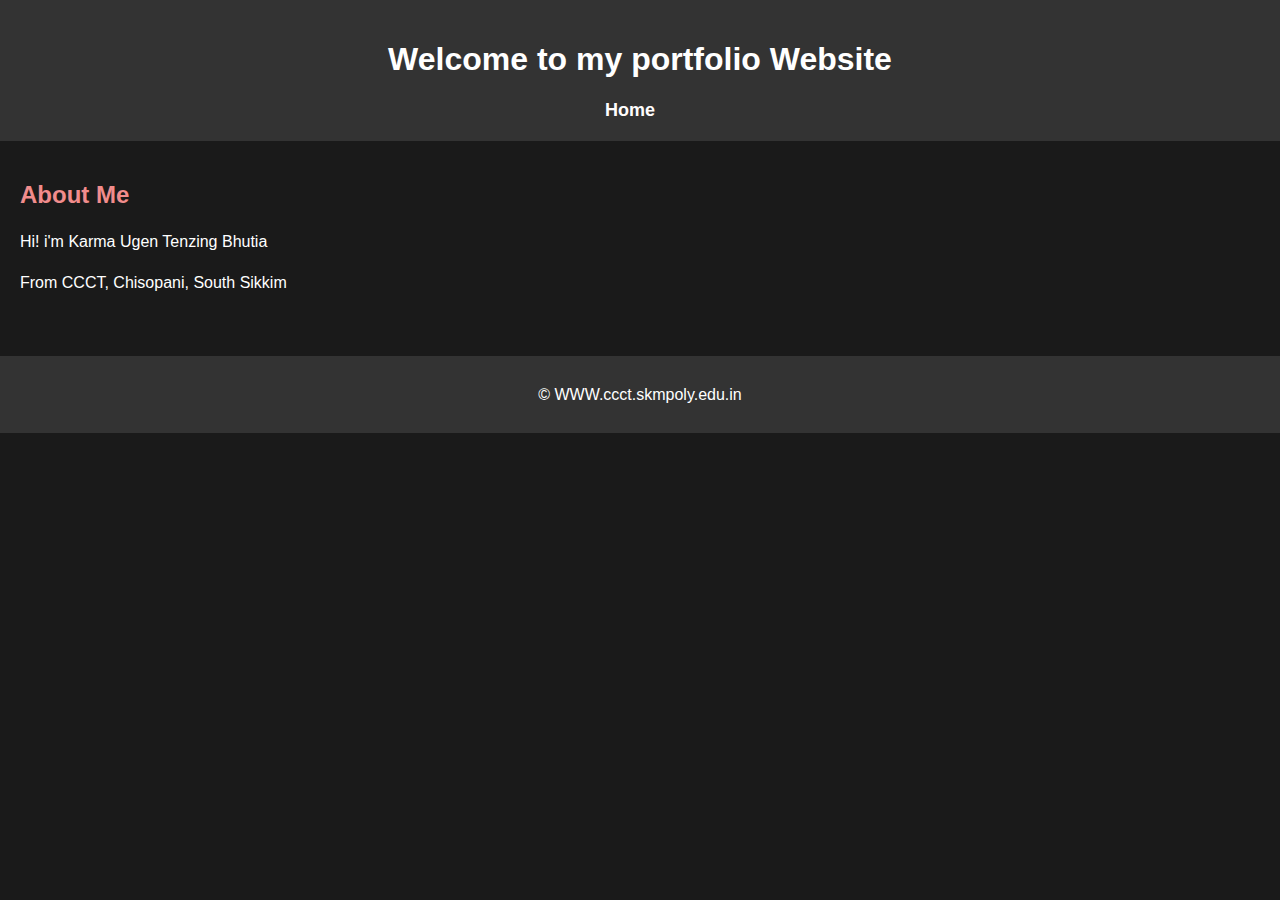
<file: about.html>
<!DOCTYPE html>
<html lang="en">
<head>
    <meta charset="UTF-8">
    <title>About Me</title>
    <link rel="stylesheet"href="abt.css">
</head>
<body>
    <header>
        <h1>Welcome to my portfolio Website</h1>
        <nav>
            <ul>
                <li><a href="index.html">Home</a></li>
              
            </ul>
        </nav>
    </header>

    <main>
        <section>
            <h2>About Me</h2>
            <p>Hi! i'm Karma Ugen Tenzing Bhutia</p>
            <p>From CCCT, Chisopani, South Sikkim</p>
        </section>
    </main>

    <footer>
        <p>&copy; WWW.ccct.skmpoly.edu.in</p>
    </footer>
</body>
</html>
</file>
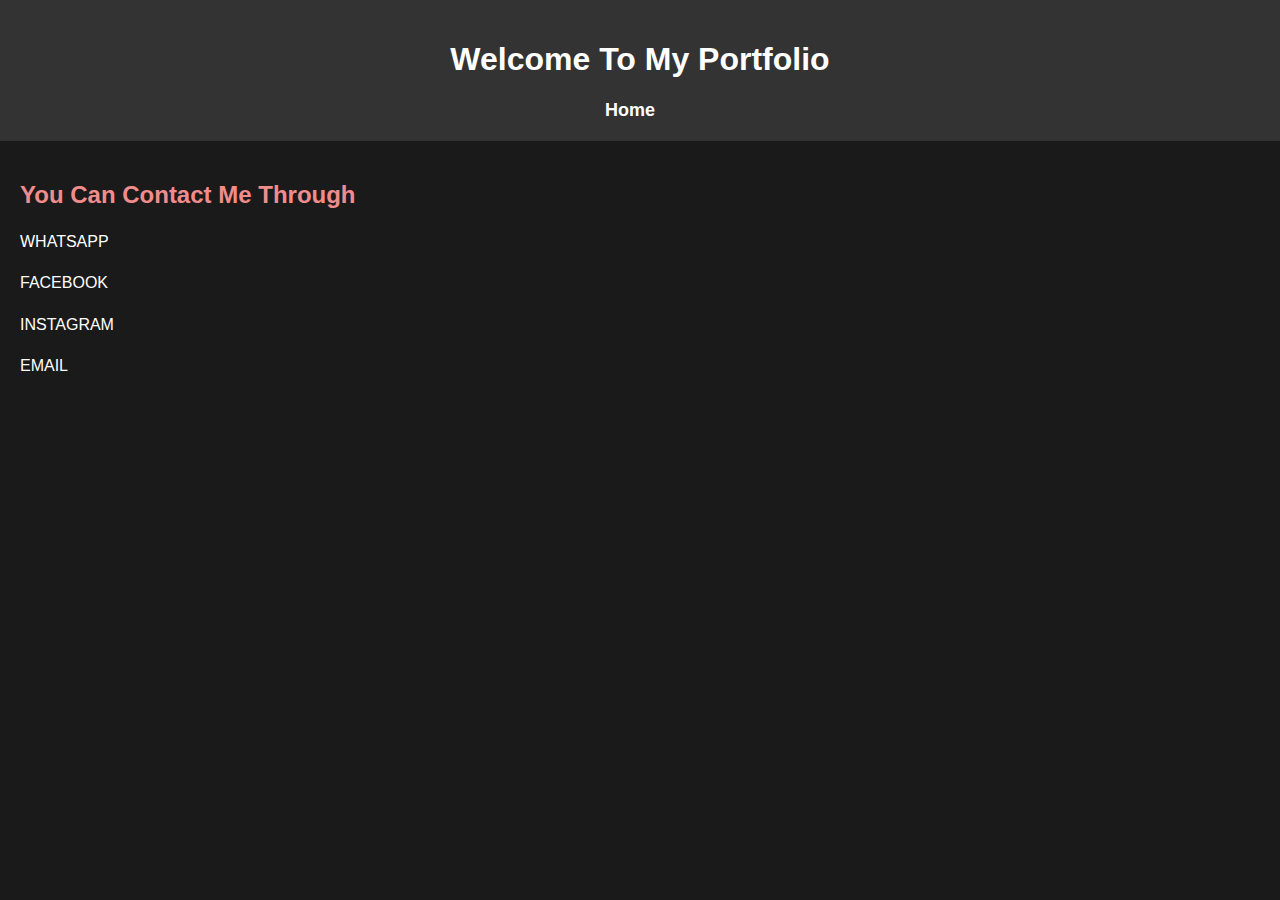
<file: contact.html>
<!DOCTYPE html>
<html lang="en">
<head>
    <meta charset="UTF-8">
    <title>contact me</title>
    <link rel="stylesheet" href="https://cdnjs.cloudflare.com/ajax/libs/font-awesome/6.5.1/css/all.min.css" integrity="sha512-DTOQO9RWCH3ppGqcWaEA1BIZOC6xxalwEsw9c2QQeAIftl+Vegovlnee1c9QX4TctnWMn13TZye+giMm8e2LwA==" crossorigin="anonymous" referrerpolicy="no-referrer" />
    <link rel="stylesheet"href="cnt.css">
</head>
<body>
    <header>
        <h1>Welcome To My Portfolio</h1>
        <nav>
            <ul>
                <li><a href="index.html">Home</a></li>
       
            </ul>
        </nav>
    </header>

    <main>
        <section>
            <h2>You Can Contact Me Through</h2>
            <p> WHATSAPP <i class="fa-brands fa-whatsapp"></i></p>
            <p> FACEBOOK <i class="fa-brands fa-facebook"></i></p>
            <p> INSTAGRAM <i class="fa-brands fa-instagram"></i></p>
            <p> EMAIL <i class="fa-solid fa-envelope"></i></p>        
        </section>
    </main>
</body>
</html>
</file>
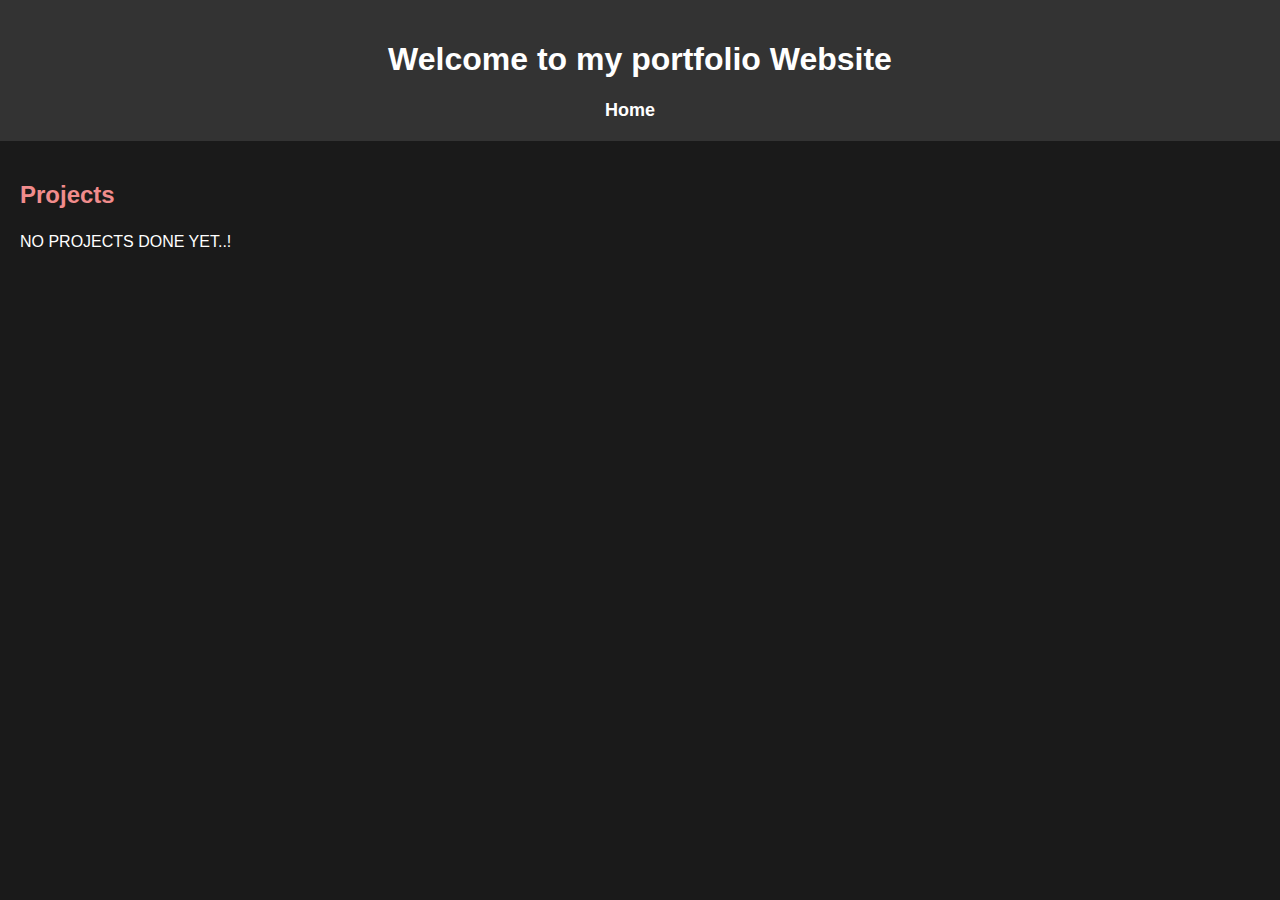
<file: projects.html>
<!DOCTYPE html>
<html lang="en">
<head>
    <meta charset="UTF-8">
    <title>projects</title>
    <link rel="stylesheet"href="prj.css">
</head>
<body>
    <header>
        <h1>Welcome to my portfolio Website</h1>
        <nav>
            <ul>
                <li><a href="index.html">Home</a></li>
             
            </ul>
        </nav>
    </header>

    <main>
        <section>
            <h2>Projects</h2>
            <p>NO PROJECTS DONE YET..!</p>
        </section>
    </main>

   
</body>
</html>
</file>
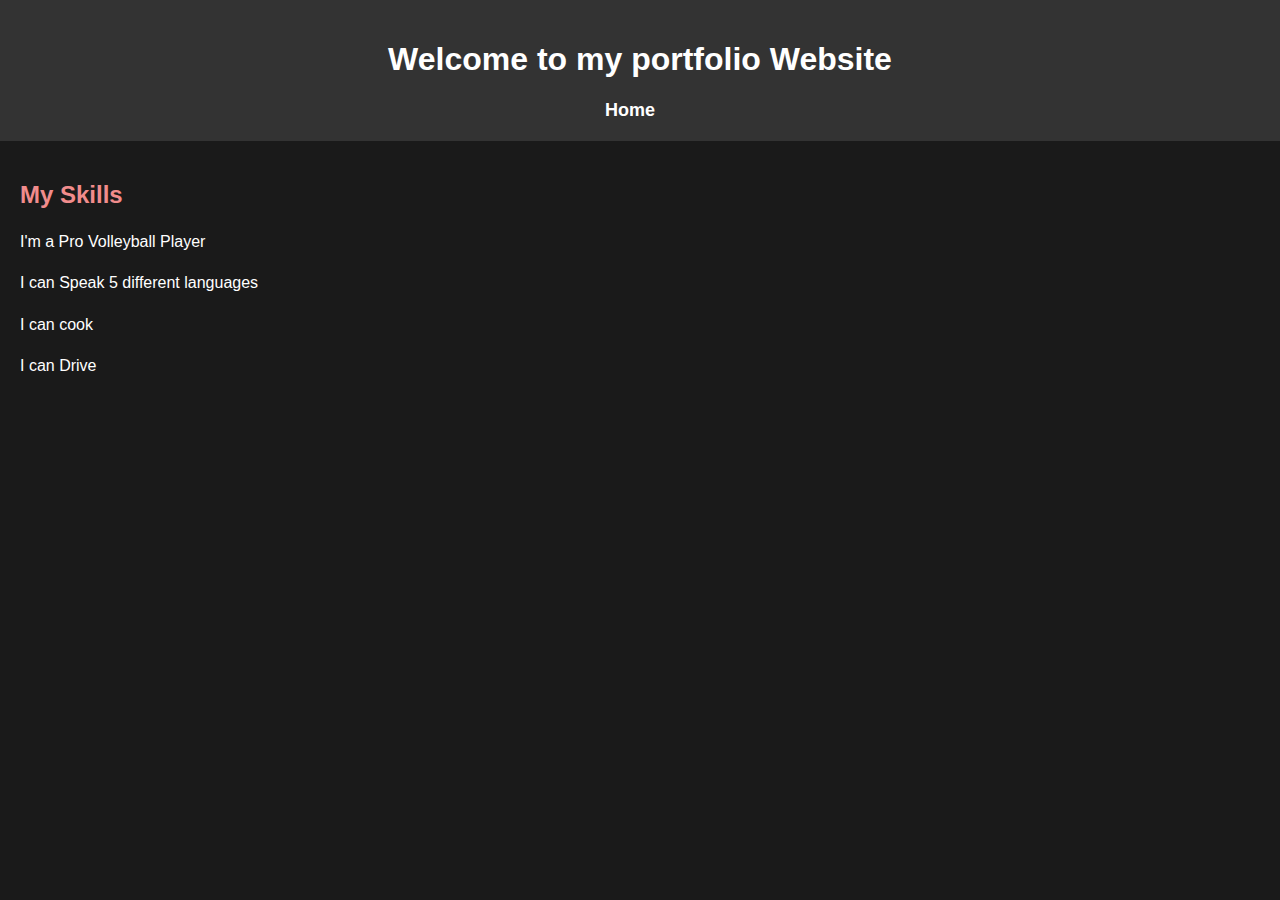
<file: skills.html>
<!DOCTYPE html>
<html lang="en">
<head>
    <meta charset="UTF-8">
    <title>My Skills</title>
    <link rel="stylesheet"href="skl.css">
</head>
<body>
    <header>
        <h1>Welcome to my portfolio Website</h1>
        <nav>
            <ul>
                <li><a href="index.html">Home</a></li>
          
            </ul>
        </nav>
    </header>

    <main>
        <section>
            <h2>My Skills</h2>
            <p> I'm a Pro Volleyball Player</p>
            <p> I can Speak 5 different languages</p>
            <p> I can cook</p>
            <p> I can Drive</p>
        </section>
    </main>
</body>
</html>
</file>
<file: abt.css>
body {
    margin: 0;
    font-family: 'Roboto', sans-serif;
    background-color: #1a1a1a;
    color: #fff;
}

header {
    text-align: center;
    padding: 20px;
    background-color: #333;
}

nav ul {
    list-style-type: none;
    margin: 0;
    padding: 0;
}

nav li {
    display: inline;
    margin-right: 20px;
}

nav a {
    text-decoration: none;
    color: #fffdfd;
    font-weight: bold;
    font-size: 18px;
    transition: color 0.3s ease-in-out;
}

nav a:hover {
    color: #d84126;
}

main {
    padding: 20px;
}

section {
    margin-bottom: 40px;
}

h2 {
    color: #f18c8c;
}

p {
    font-size: 16px;
    line-height: 1.6;
}

img {
    max-width: 100%;
    height: auto;
    border-radius: 10px;
    box-shadow: 0 0 20px rgba(245, 222, 222, 0.3);
    transition: transform 0.3s ease-in-out;
}

img:hover {
    transform: scale(1.1);
}

footer {
    text-align: center;
    padding: 10px;
    background-color: #333;
}
</file>
<file: cnt.css>
body {
    margin: 0;
    font-family: 'Roboto', sans-serif;
    background-color: #1a1a1a;
    color: #fff;
}

header {
    text-align: center;
    padding: 20px;
    background-color: #333;
}

nav ul {
    list-style-type: none;
    margin: 0;
    padding: 0;
}

nav li {
    display: inline;
    margin-right: 20px;
}

nav a {
    text-decoration: none;
    color: #fff;
    font-weight: bold;
    font-size: 18px;
    transition: color 0.3s ease-in-out;
}

nav a:hover {
    color: #d84126;
}

main {
    padding: 20px;
}

section {
    margin-bottom: 40px;
}

h2 {
    color: #f18c8c;
}

p {
    font-size: 16px;
    line-height: 1.6;
}

img {
    max-width: 100%;
    height: auto;
    border-radius: 10px;
    box-shadow: 0 0 20px rgba(245, 222, 222, 0.3);
    transition: transform 0.3s ease-in-out;
}

img:hover {
    transform: scale(1.1);
}

footer {
    text-align: center;
    padding: 10px;
    background-color: #333;
}

.fa-whatsapp
{
    color: green;
}

.fa-facebook
{
    color: rgb(0, 183, 255);
}

.fa-instagram
{
    color: rgb(155, 15, 15)
}

.fa-envelope
{
    color: yellowgreen;
}
</file>
<file: prj.css>
body {
    margin: 0;
    font-family: 'Roboto', sans-serif;
    background-color: #1a1a1a;
    color: #fff;
}

header {
    text-align: center;
    padding: 20px;
    background-color: #333;
}

nav ul {
    list-style-type: none;
    margin: 0;
    padding: 0;
}

nav li {
    display: inline;
    margin-right: 20px;
}

nav a {
    text-decoration: none;
    color: #fff;
    font-weight: bold;
    font-size: 18px;
    transition: color 0.3s ease-in-out;
}

nav a:hover {
    color: #d84126;
}

main {
    padding: 20px;
}

section {
    margin-bottom: 40px;
}

h2 {
    color: #f18c8c;
}

p {
    font-size: 16px;
    line-height: 1.6;
}

img {
    max-width: 100%;
    height: auto;
    border-radius: 10px;
    box-shadow: 0 0 20px rgba(245, 222, 222, 0.3);
    transition: transform 0.3s ease-in-out;
}

img:hover {
    transform: scale(1.1);
}

footer {
    text-align: center;
    padding: 10px;
    background-color: #333;
}
</file>
<file: skl.css>
body {
    margin: 0;
    font-family: 'Roboto', sans-serif;
    background-color: #1a1a1a;
    color: #fff;
}

header {
    text-align: center;
    padding: 20px;
    background-color: #333;
}

nav ul {
    list-style-type: none;
    margin: 0;
    padding: 0;
}

nav li {
    display: inline;
    margin-right: 20px;
}

nav a {
    text-decoration: none;
    color: #fff;
    font-weight: bold;
    font-size: 18px;
    transition: color 0.3s ease-in-out;
}

nav a:hover {
    color: #d84126;
}

main {
    padding: 20px;
}

section {
    margin-bottom: 40px;
}

h2 {
    color: #f18c8c;
}

p {
    font-size: 16px;
    line-height: 1.6;
}

img {
    max-width: 100%;
    height: auto;
    border-radius: 10px;
    box-shadow: 0 0 20px rgba(245, 222, 222, 0.3);
    transition: transform 0.3s ease-in-out;
}

img:hover {
    transform: scale(1.1);
}

footer {
    text-align: center;
    padding: 10px;
    background-color: #333;
}
</file>
